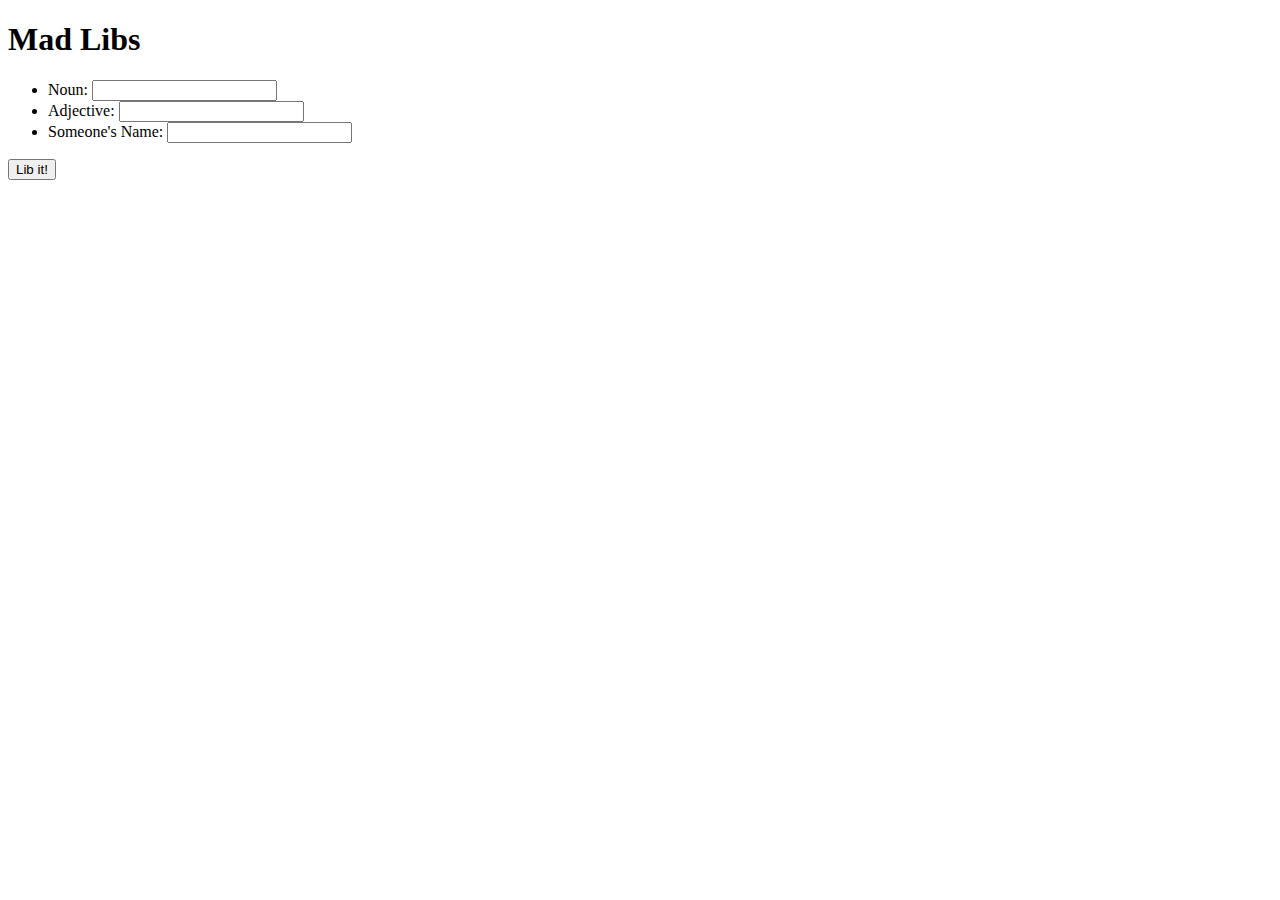
<file: madlibgenerator/index.html>
<!DOCTYPE html>
      <html>
      <head>
        <meta charset="utf-8" />
        <title></title>
      </head>
      <body>
        <h1>Mad Libs</h1>
        <ul>
          <li>Noun: <input type="text" id="noun">
          <li>Adjective: <input type="text" id="adjective">
          <li>Someone's Name: <input type="text" id="name">
        </ul>
        <button id="lib-button">Lib it!</button>
        <div id="story"></div>
      </body>
      </html>
</file>
